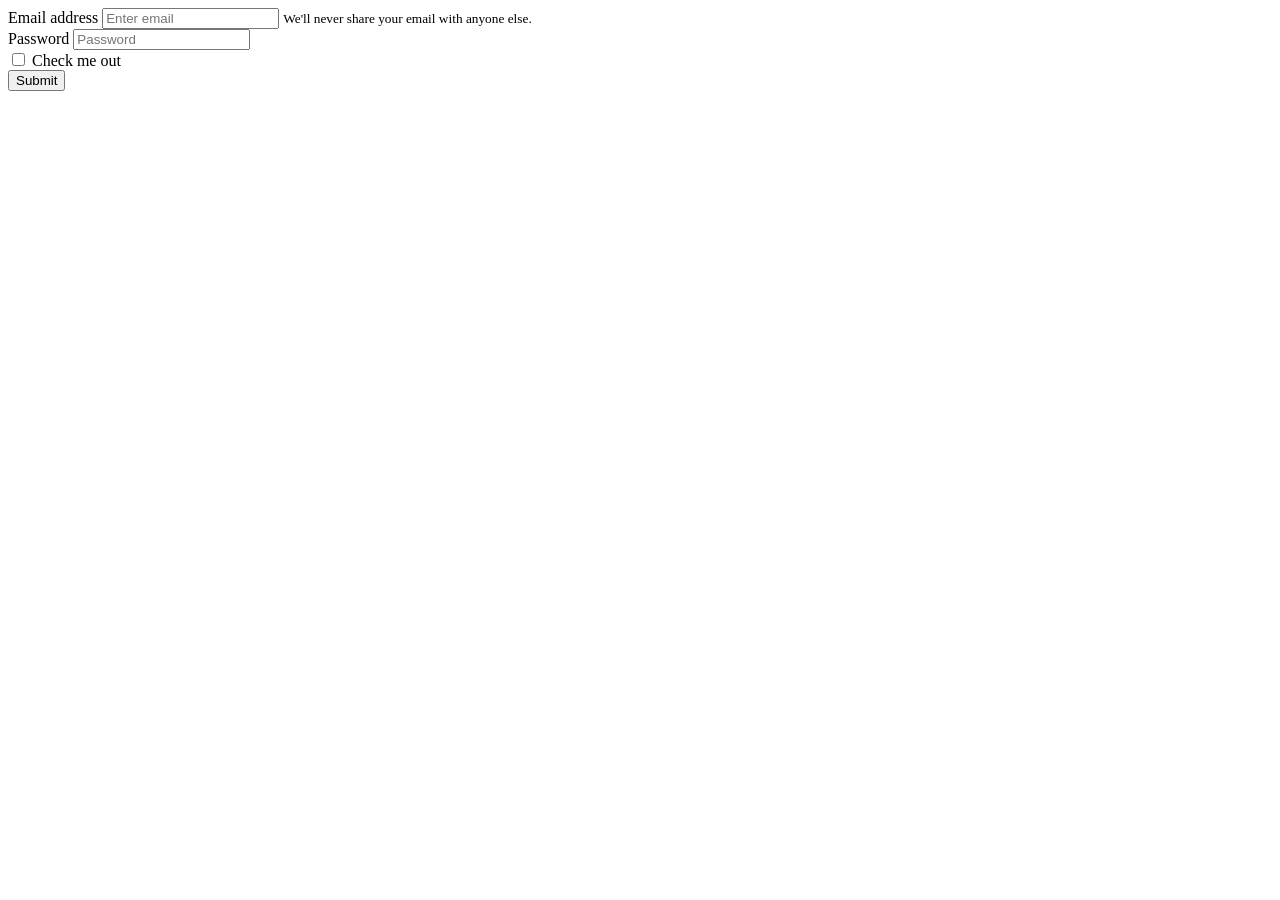
<file: link_sharing_home/link_sharing/index.html>
<!DOCTYPE html>
<html lang="en">
<head>
    <meta charset="UTF-8">
    <meta http-equiv="X-UA-Compatible" content="IE=edge">
    <meta name="viewport" content="width=device-width, initial-scale=1.0">
    <title>Document</title>
</head>
<body>
    <form>
        <div class="form-group">
          <label for="exampleInputEmail1">Email address</label>
          <input type="email" class="form-control" id="exampleInputEmail1" aria-describedby="emailHelp" placeholder="Enter email">
          <small id="emailHelp" class="form-text text-muted">We'll never share your email with anyone else.</small>
        </div>
        <div class="form-group">
          <label for="exampleInputPassword1">Password</label>
          <input type="password" class="form-control" id="exampleInputPassword1" placeholder="Password">
        </div>
        <div class="form-group form-check">
          <input type="checkbox" class="form-check-input" id="exampleCheck1">
          <label class="form-check-label" for="exampleCheck1">Check me out</label>
        </div>
        <button type="submit" class="btn btn-primary">Submit</button>
      </form>
</body>
</html>
</file>
